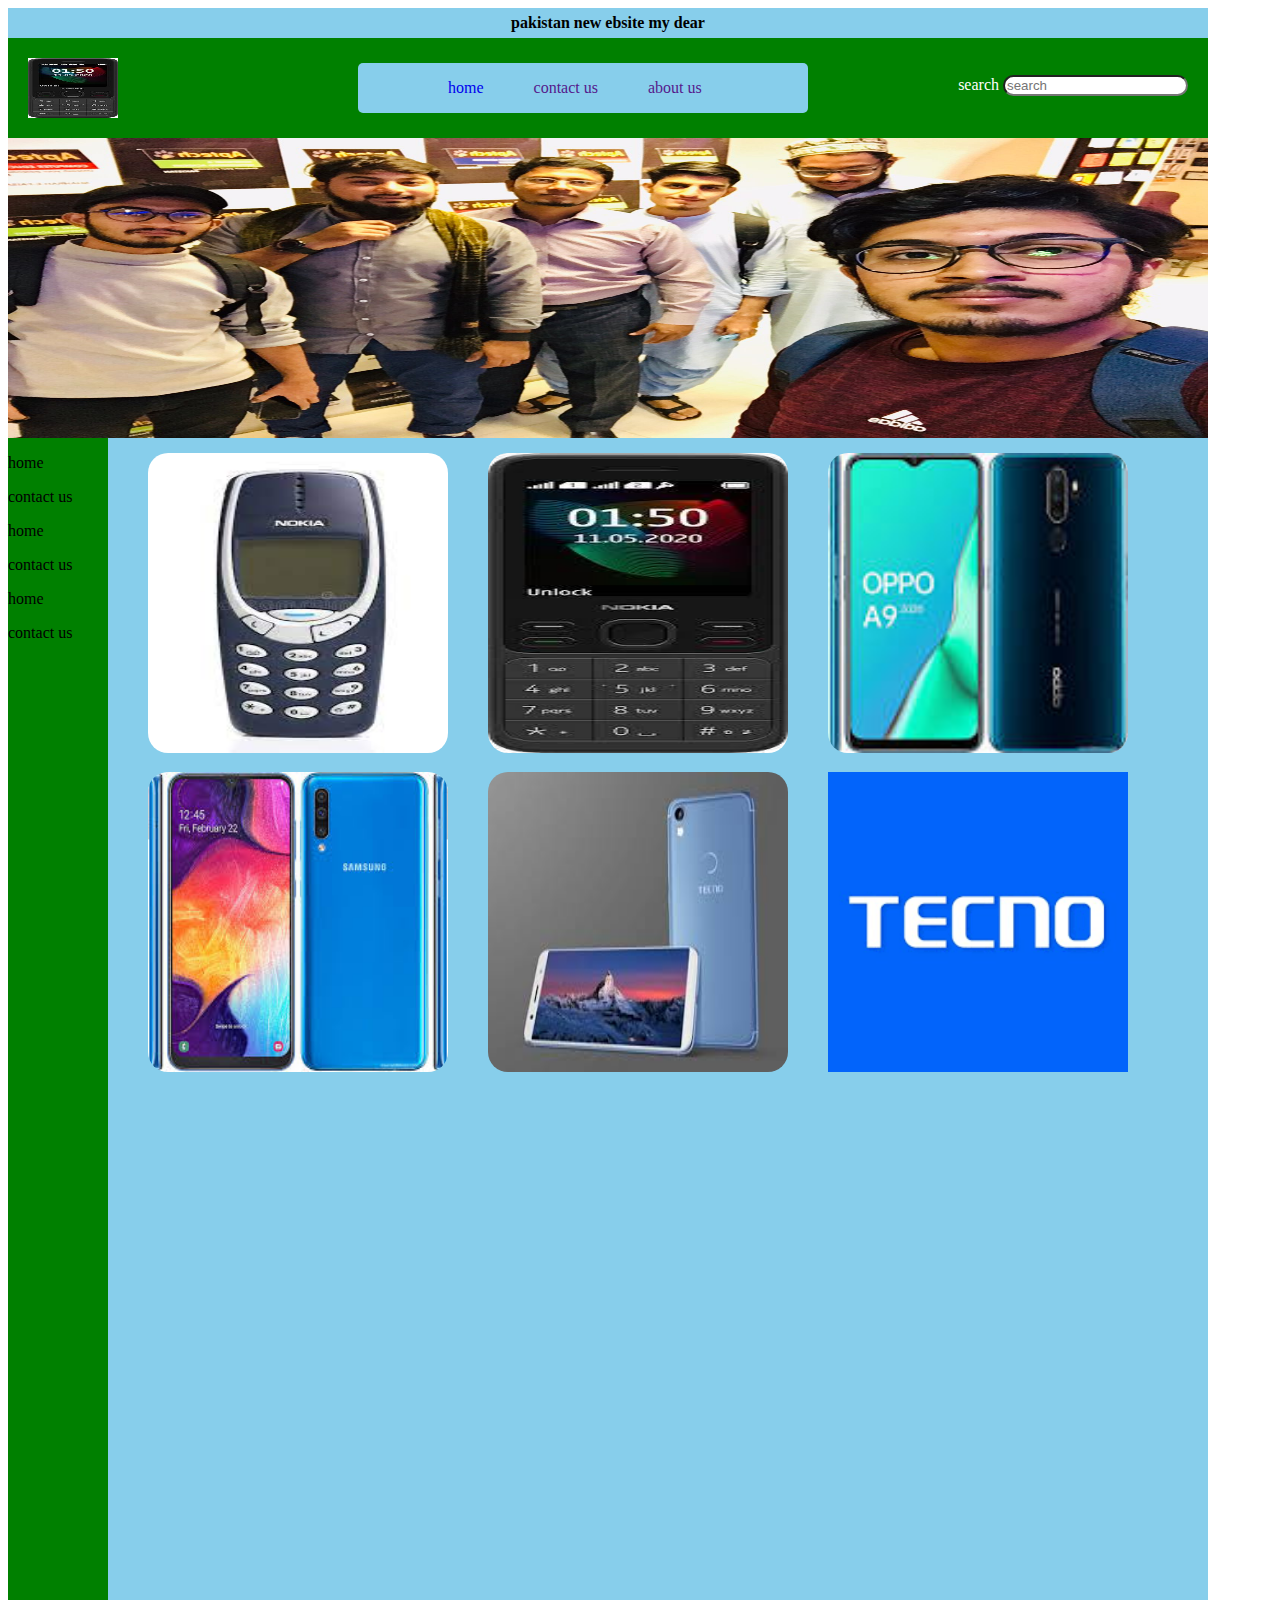
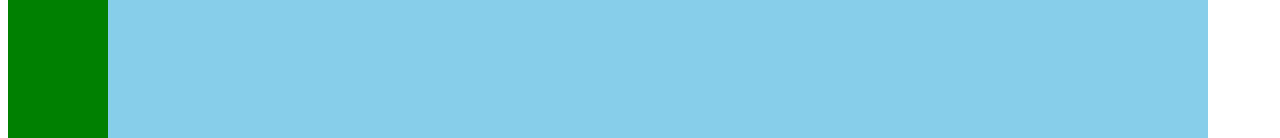
<file: animation css and wow js/htmlfol/index.html>
<!DOCTYPE html>
<html lang="en">
<head>
    <meta charset="UTF-8">
    <meta http-equiv="X-UA-Compatible" content="IE=edge">
    <meta name="viewport" content="width=device-width, initial-scale=1.0">
    <title>home</title>
    <link rel="stylesheet" href="main.css">
<link rel="stylesheet" href="animate.css">
<script src="anim.js"></script>

<script>
    new WOW().init();
    </script>
<link
rel="stylesheet"
href="https://cdnjs.cloudflare.com/ajax/libs/animate.css/4.1.1/animate.min.css"
/>
</head>
<body>
<div class="container">
<div class="header">
<b>pakistan new ebsite my dear</b>
</div>
<div class="navbar">
<div class="logo">
 <img src="img/nokia2.jpg"  height="60" width="90">
</div>
<div class="ntext">
<ul>
<li><a href="home.html">home</a></li>
<li><a href="">contact us</a></li>
<li><a href="">about us</a></li>
</ul>
</div>
<div class="srch">
    <label>search</label>
    <input type="text" placeholder="search">
    </div>
</div>

<div class="carasoul">
    </div>

<!--sidebar-->
<div class="sidebar">
<p>home</p>
<p>contact us</p>
<p>home</p>
<p>contact us</p>
<p>home</p>
<p>contact us</p>
</div>

<!--content-->

<div class="content">
<div class="myimg wow animate__fadeInLeft">
    <img src="img/nokia1.jpg" height="300" width="300" style="border-radius: 20px;">
</div>

<div class="myimg wow animate__animated animate__bounce animate__delay-2s" >
    <img src="img/nokia2.jpg" height="300" width="300" style="border-radius: 20px;">
    </div>

    <div class="myimg wow animate__fadeInLeft">
    <img src="img/oppo1.jpg" height="300" width="300" style="border-radius: 20px;">
</div>

<div class="myimg wow animate__shakeX">
    <img src="img/samsung2.jpg" height="300" width="300" style="border-radius: 20px;" style="border-radius: 20px;">
</div>

<div class="myimg wow animate__bounceInLeft">
    <img src="img/techno1.jpg" height="300" width="300" style="border-radius: 20px;">
    </div>

    <div class="myimg wow animate__fadeInLeft">
    <img src="img/techno2.jpg" height="300" width="300" >
</div>

<div class="myimg wow animate__fadeInLeftBig">
    <img src="img/nokia1.jpg" height="300" width="300" style="border-radius: 20px;">
</div>

<div class="myimg wow animate__fadeOutLeft">
    <img src="img/nokia2.jpg" height="300" width="300" style="border-radius: 20px;">
    </div>

    <div class="myimg wow animate__lightSpeedInRight">
    <img src="img/oppo1.jpg" height="300" width="300" style="border-radius: 20px;">
</div>

<div class="myimg wow animate__backInDown>
    <img src="img/samsung2.jpg" height="300" width="300" style="border-radius: 20px;" style="border-radius: 20px;">
</div>

<div class="myimg wow animate__bounceInLeft">
    <img src="img/techno1.jpg" height="300" width="300" style="border-radius: 20px;">
    </div>

    <div class="myimg wow animate__lightSpeedInRight">
    <img src="img/samsung2.jpg" height="300" width="300" >
</div>

<div class="myimg wow animate__bounceOutRight">
    <img src="img/class photo.jpg" height="300" width="300" >
</div>

</div>


</div>
</body>
</html>
</file>
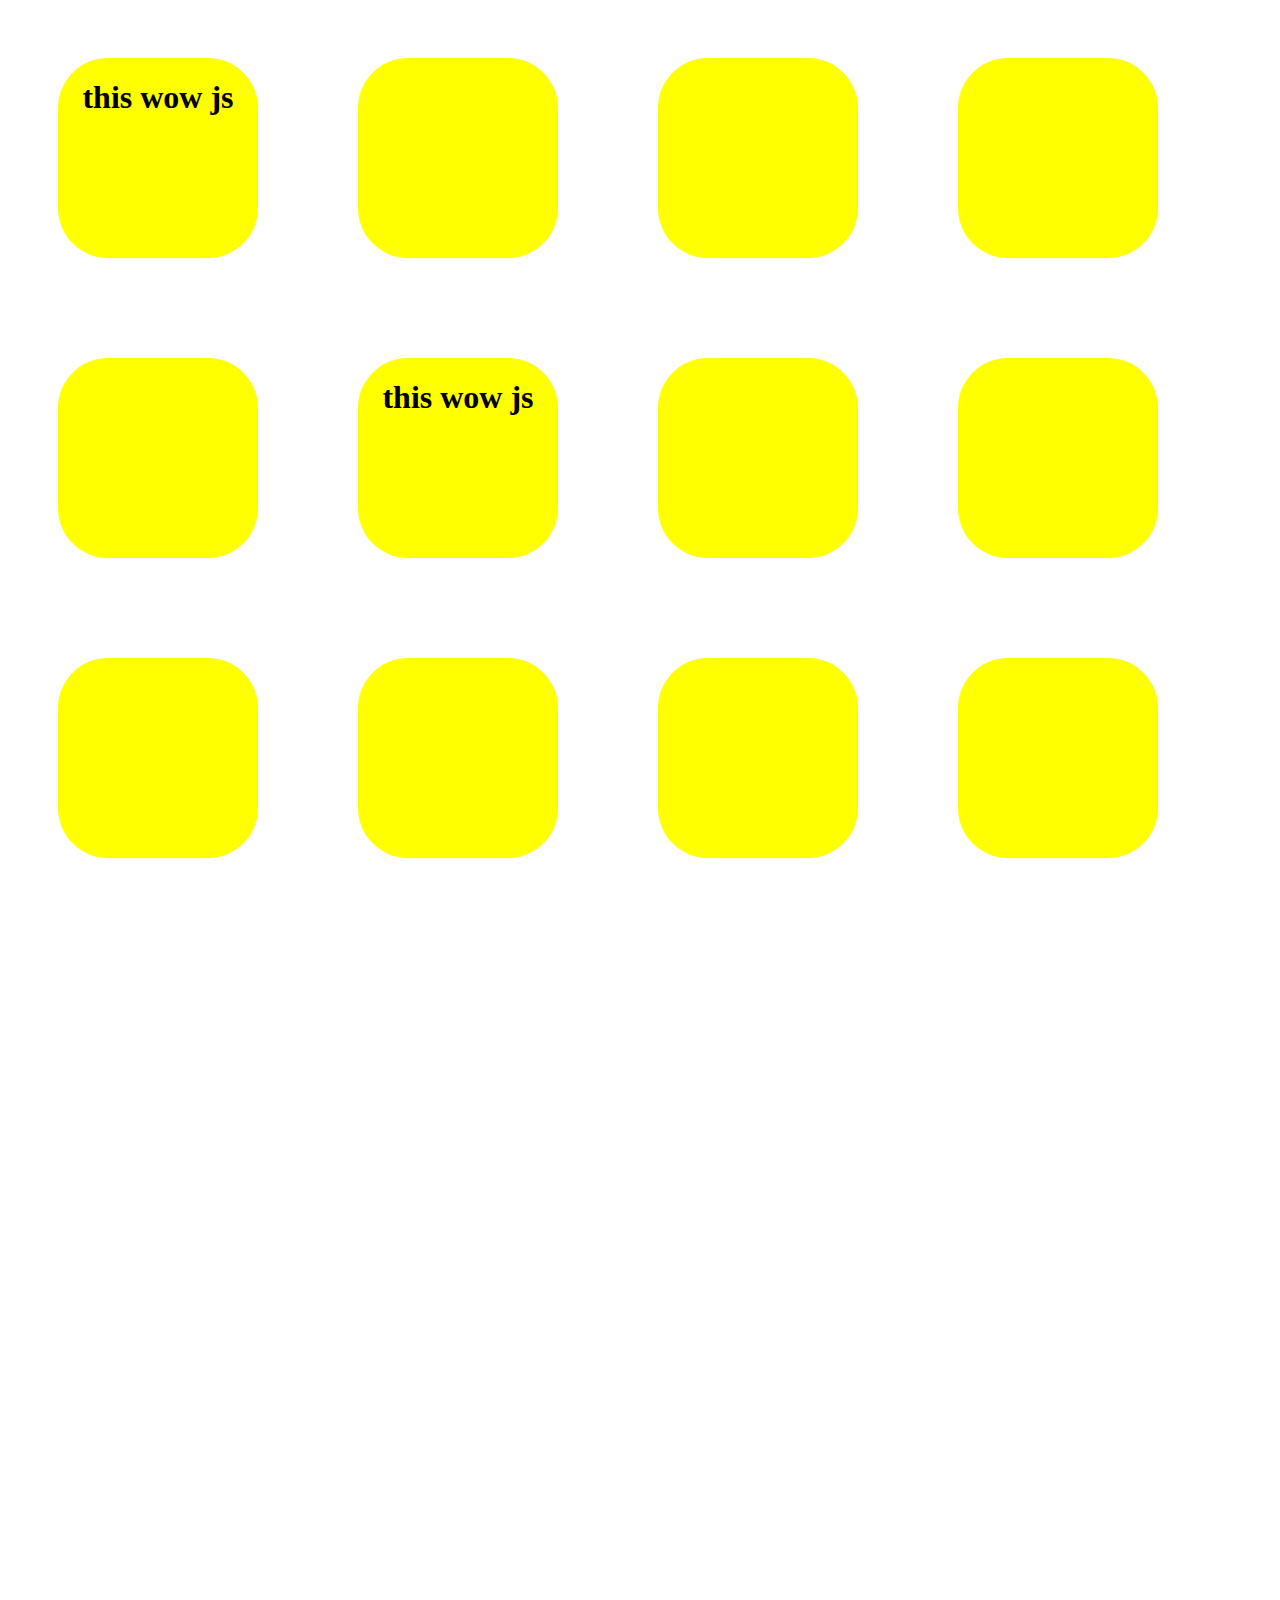
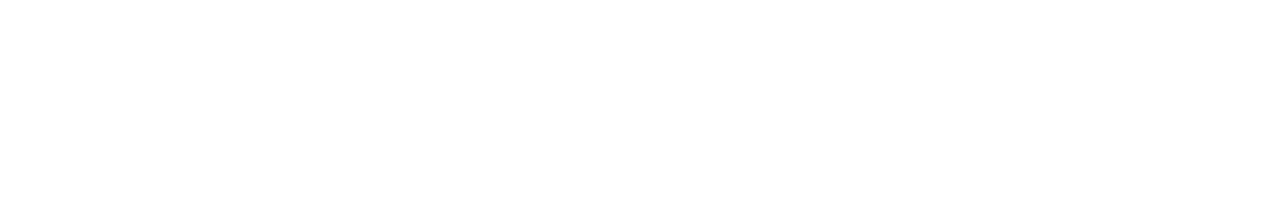
<file: animation css and wow js/wow js/index.html>
<!DOCTYPE html>
<html lang="en">
<head>
    <meta charset="UTF-8">
    <meta http-equiv="X-UA-Compatible" content="IE=edge">
    <meta name="viewport" content="width=device-width, initial-scale=1.0">
    <title>Document</title>
    <link rel="stylesheet" href="animate.css">
    <script src="main.js"></script>
    
    <script>
        new WOW().init();
        </script>
    <link
    rel="stylesheet"
    href="https://cdnjs.cloudflare.com/ajax/libs/animate.css/4.1.1/animate.min.css"
  />
</head>
<body>
<div class="main wow animate__bounce">
<h1 style="text-align: center;">this wow js</h1>
</div>
<div class="main wow animate__fadeInLeft"></div>
<div class="main wow animate__bounce"></div>
<div class="main wow animate__fadeInDown"></div>
<div class="main wow animate__fadeInLeft"></div>
<div class="main wow animate__fadeInTopLeft"><h1 style="text-align: center;">this wow js</h1></div>
<div class="main wow animate__bounce"></div>
<div class="main wow animate__fadeInLeft"></div>
<div class="main wow animate__bounce"></div>
<div class="main wow animate__bounce"></div>
<div class="main wow animate__fadeInLeft"></div>
<div class="main wow animate__bounce"></div>
<div class="main wow animate__bounce"></div>
<div class="main wow animate__fadeInDown"></div>
<div class="main wow animate__bounce"></div>
<div class="main wow animate__bounce"></div>
<div class="main wow animate__fadeInLeft"></div>
<div class="main wow animate__bounce"></div>
<div class="main wow animate__bounce"></div>
<div class="main wow animate__fadeInLeft"></div>
<div class="main wow animate__bounce"></div>
</body>
</html>
<style>
.main{
height: 200px;
border-radius: 50px;
width: 200px;
background-color: yellow;
margin: 50px;
float: left;
}
</style>
</file>
<file: animation css and wow js/htmlfol/main.css>
.container{
height: 1500px;
width: 1200px;
background-color: yellow;
}

.header{
height: 30px;
width: 1200px;
background-color: skyblue;
text-align: center;
line-height: 30px;
}

.logo{
height: 50px;
width: 150px;
margin: 20px;
}


.navbar{
height: 100px;
width: 1200px;
background-color: green;
float: left;
}



.ntext{
height: 50px;
width: 450px;
background-color: skyblue;
margin-top: -65px;
margin-left: 350px;
border-radius: 5px;

}

.ntext a{
text-decoration: none;
float: left;
line-height: 50px;
margin-left: 50px;
}

.navbar ul{
list-style-type: none;
}

.srch{
float: right;
margin-top: -38px;
padding-right: 20px;
color: white;
}

.srch input{
border-radius: 50px;
}

.carasoul{
height: 300px;
width: 1200px;
float: left;
animation-name: carasoul;
animation-duration: 6s;
background-image: url(img/class\ photo.jpg);
animation-iteration-count: infinite;
background-size: 100% 100%;

}
@keyframes carasoul{
    0%{background-image: url(img/class\ photo.jpg);}
    25%{background-image: url(img/oppo1.jpg);}
    50%{background-image: url(img/samsung1.jpg);}
    75%{background-image: url(img/samsung2.jpg);}
    100%{background-image: url(img/techno1.jpg);}
    }


.sidebar{
height: 1300px;
width: 100px;
background-color: green;
float: left;
text-align:  justify;
}

.content{
height: 1300px;
width: 1100px;
background-color: skyblue;
float: left;
}

.myimg{
height: auto;
width: auto;
float: left;
margin: 15px 0px 0px 40px;
border-radius: 50px;
}
</file>
